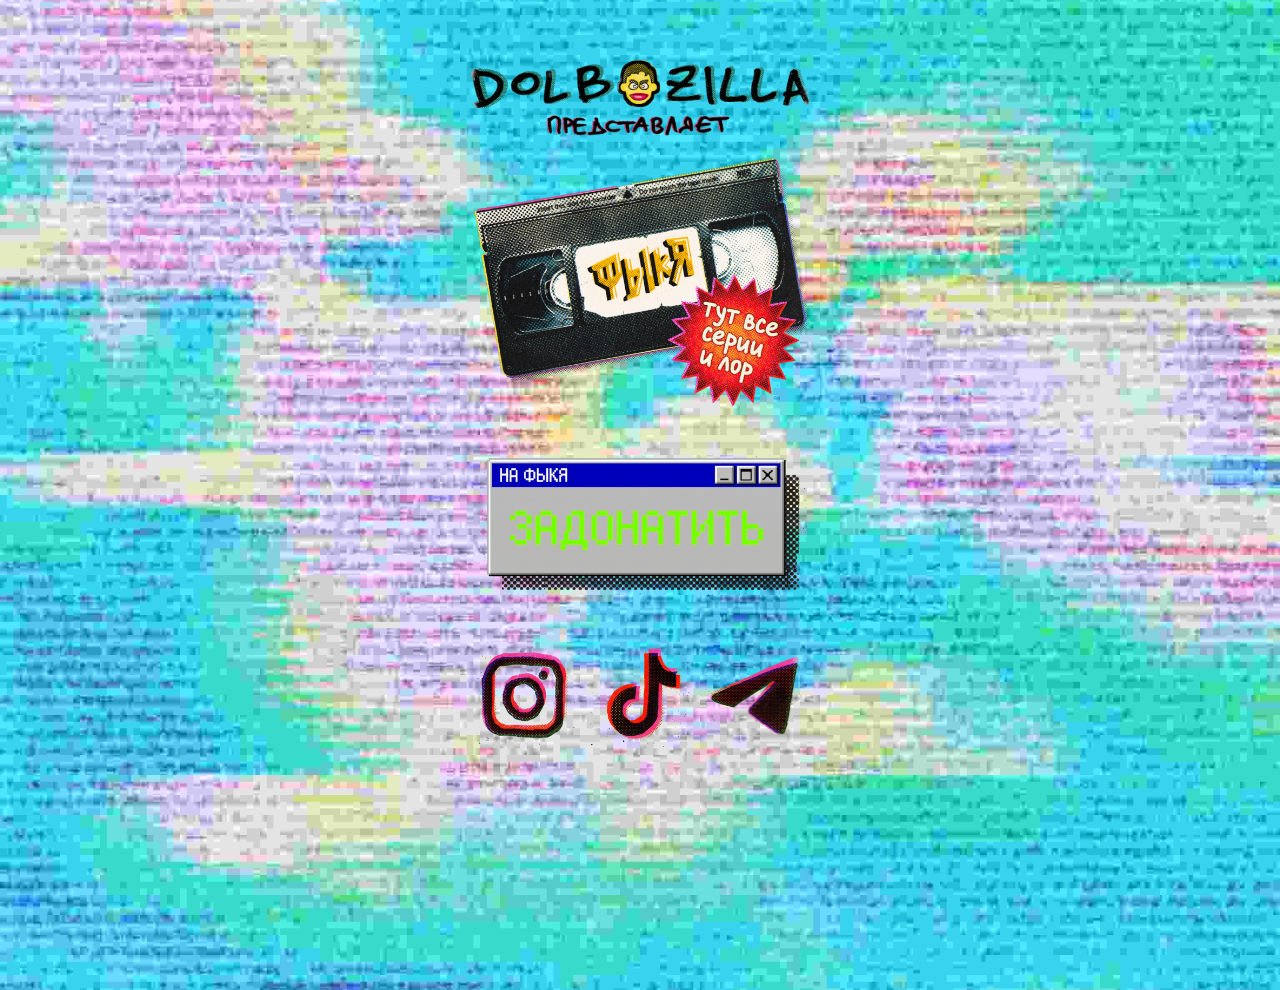
<file: index.html>
<!DOCTYPE html>
<html lang="en">
    <head>
        <meta charset="UTF-8">
        <meta name="viewport" content="width=device-width, initial-scale=1.0">
        <meta name="viewport" content="width=device-width, initial-scale=1.0, viewport-fit=cover">
        <title>Dolbozilla</title>
        <link rel="icon" href="./svg/favicon.svg" type="image/svg+xml">
        <link rel="stylesheet" href="./style/style.css">
    </head>
    <body>
        <header>
            <h1>
                <a href="./index.html">
                    <img src="./svg/dolbo_logo_v002.png" alt="Dolbozilla logo" class="dolbozilla_name">
                </a>
            </h1>
        </header>

        <main>
            <section class="vhs">
                <a href="./video.html">
                    <img class="vhs-logo" src="./svg/vhs_tape_v002.png" alt="">
                </a>
            </section>

            <section class="donate">
                <a href="#">
                    <img class="donate-logo" src="./svg/donate_v003.png" alt="donate">
                </a>
            </section>
        
            <section class="links">
                <a class="social" target="_blank" href="https://www.instagram.com/dolbozilla">
                    <img class="social-image" src="./svg/inst.png" alt="social">
                </a>
                <a class="social" target="_blank" href="https://www.tiktok.com/@dolbozilla">
                    <img class="social-image" src="./svg/tiktok.png" alt="social">
                </a>
                <a class="social" target="_blank" href="https://t.me/dolbozilla">
                    <img class="social-image" src="./svg/tg.png" alt="social">
                </a>
            </section>
        </main>
    </body>
</html>
</file>
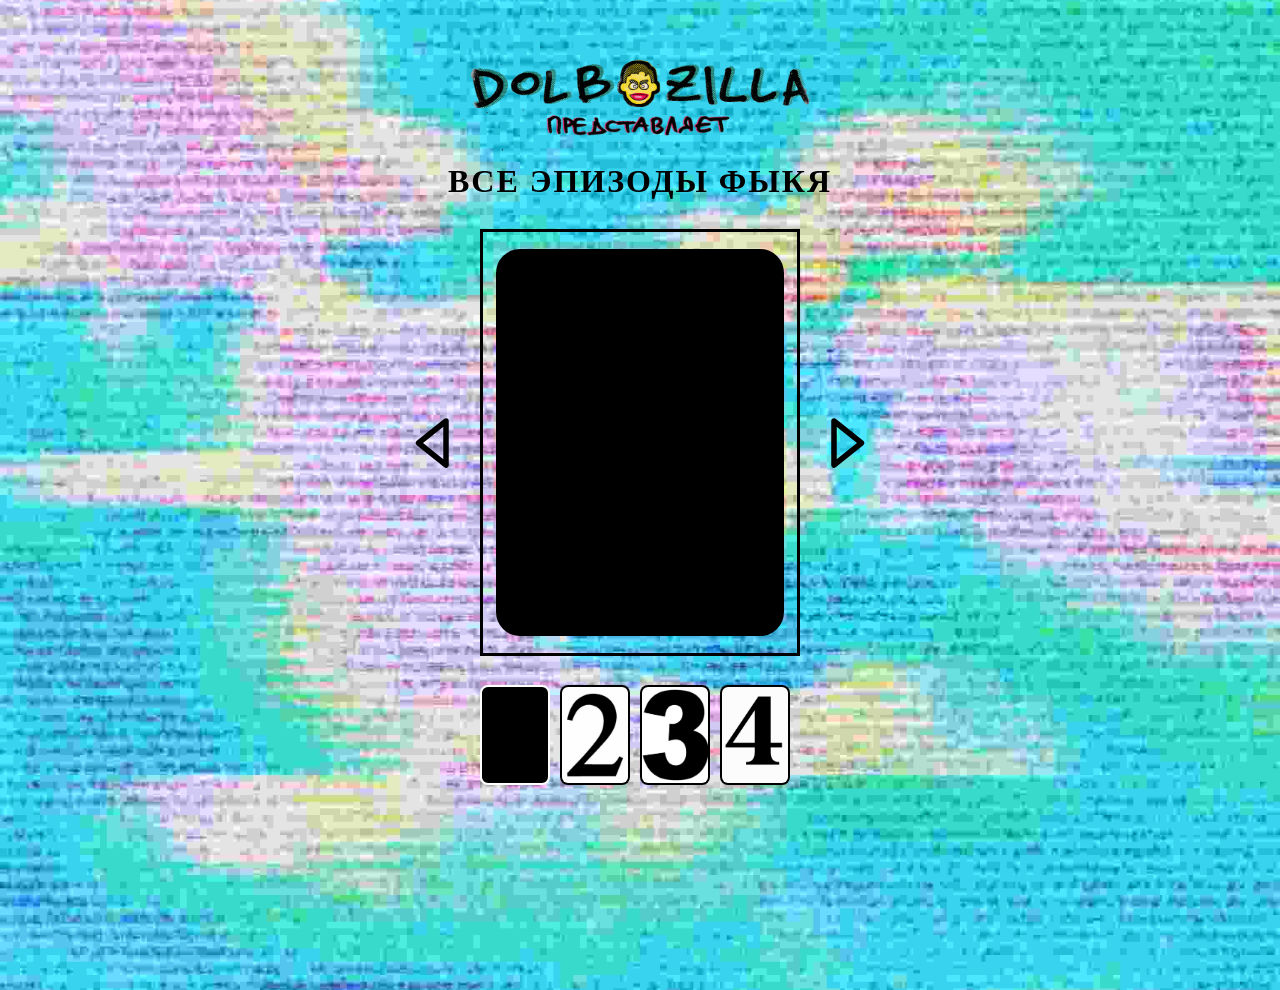
<file: video.html>
<!DOCTYPE html>
<html lang="ru">
<head>
    <meta charset="UTF-8">
    <meta name="viewport" content="width=device-width, initial-scale=1.0">
    <meta name="viewport" content="width=device-width, initial-scale=1.0, viewport-fit=cover">
    <title>Все эпизоды ФЫКЯ — Dolbozilla</title>
    <link rel="stylesheet" href="./style/style.css">
    <link rel="stylesheet" href="./style/video.css">
</head>
<body>
    <header>
        <a href="./index.html">
            <img src="./svg/dolbo_logo_v002.png" alt="Dolbozilla logo" class="dolbozilla_name">
        </a>
    </header>

    <main class="video-page">
        <h2 class="page-title">Все эпизоды ФЫКЯ</h2>

        <!-- Телевизор -->
        <section class="tv">
            <button class="tv-arrow tv-arrow--prev" type="button" aria-label="Предыдущее видео"></button>

            <div class="tv-screen">
                <div class="tv-oval">
                    
                </div>
            </div>

            <button class="tv-arrow tv-arrow--next" type="button" aria-label="Следующее видео"></button>
        </section>

        <!-- Карусель обложек -->
        <section class="carousel" id="carousel">
            <div class="carousel-track" id="carousel-track">
                
            </div>
        </section>
    </main>

    <script src="./js/script.js"></script>
</body>
</html>
</file>
<file: style/style.css>
* {
    box-sizing: border-box;
}

html, body {
    width: 100%;
    margin: 0;
    padding: 0;
    overflow: hidden;
}

body {
    display: flex;
    flex-direction: column;
    align-items: center;
    width: 100%;
    min-height: 130vh;
    min-height: 110dvh;
    margin: 0;
    padding: 0;
    overflow-x: hidden;
    text-align: center;
    background-color: #0a0a0a;
    position: relative;
}

body::before {
    content: "";
    position: absolute;
    top: 0;
    left: 0;
    width: 100%;
    height: 100%;
    background-repeat: no-repeat;
    background-image: url('../svg/background_v001.jpg');
    background-position: center center;
    background-size: cover;
    z-index: -1;
    pointer-events: none;
}

header {
    display: flex;
    justify-content: center;
    width: 100%;
    margin-top: 10px;
}

h1 {
    display: flex;
    justify-content: center;
    width: 100%;
    margin: 0;
}

main {
    display: flex;
    flex-direction: column;
    justify-content: flex-start;
    align-items: center;
    gap: 1vh;
    width: 100%;
    margin: 0 auto;
}


.dolbozilla_name {
    display: block;
    width: 80vw;
    max-width: 360px;
    height: auto;
    margin: 40px auto 0;
}

.vhs,
.donate,
.links {
    display: flex;
    justify-content: center;
    align-items: center;
    width: 100%;
}

.vhs-logo {
    display: block;
    width: 80vw;
    max-width: 360px;
    height: auto;
    margin: -10px auto auto;
    transform: translateX(1%);
    transform-origin: center center;
}

.donate-logo {
    display: block;
    width: 70vw;
    max-width: 360px;
    height: auto;            
    margin: 20px auto 15px;
}

.links {
    flex-direction: row;
    gap: 15px;
    margin: 0 auto;
}

.social {
    display: flex;
    justify-content: center;
    align-items: center;
    width: auto;             
    height: auto;
    margin: 0;
}

.social-image {
    display: block;
    width: 21vw;
    max-width: 100px;
    height: auto;
    margin: 0;
    object-fit: contain;
}
</file>
<file: style/video.css>
.page-title {
    margin: 10px 0 20px;
    font-size: clamp(20px, 5vw, 32px);
    text-transform: uppercase;
    letter-spacing: 2px;
}

/* --- Телевизор --- */
.tv {
    width: 100%;
    display: flex;
    justify-content: center;
    align-items: center;      
    gap: 12px;                
    margin: 0 auto 20px;
}

.tv-screen {
    position: relative;
    width: 100%;
    max-width: 320px;
    aspect-ratio: 3 / 4;
    max-height: 55vh;
    background: transparent;
    border: 3px solid #000;
    display: flex;
    justify-content: center;
    align-items: center;
}

.tv-oval {
    width: 92%;
    height: 92%;
    background: #000;
    border-radius: 24px;
    overflow: hidden;
    position: relative;
}

/* --- Стрелки --- */
.tv-arrow {
    flex: 0 0 auto;
    width: 66px;
    height: 66px;
    padding: 0;
    border: none;
    background: transparent;
    cursor: pointer;
    position: relative;
    transition: transform 0.15s;
}

.tv-arrow:hover {
    transform: scale(1.15);
}

.tv-arrow:active {
    transform: scale(0.95);
}

.tv-arrow::before {
    content: "";
    position: absolute;
    inset: 0;
    background: currentColor;
    color: #000;
}

/* Треугольник влево — контур */
.tv-arrow--prev::before {
    -webkit-mask-image: url("data:image/svg+xml;utf8,<svg xmlns='http://www.w3.org/2000/svg' viewBox='0 0 24 24'><path d='M16 4 L6 12 L16 20 Z' fill='none' stroke='black' stroke-width='2' stroke-linejoin='round'/></svg>");
    mask-image: url("data:image/svg+xml;utf8,<svg xmlns='http://www.w3.org/2000/svg' viewBox='0 0 24 24'><path d='M16 4 L6 12 L16 20 Z' fill='none' stroke='black' stroke-width='2' stroke-linejoin='round'/></svg>");
    -webkit-mask-size: contain;
    mask-size: contain;
    -webkit-mask-repeat: no-repeat;
    mask-repeat: no-repeat;
    -webkit-mask-position: center;
    mask-position: center;
}

/* Треугольник вправо — контур */
.tv-arrow--next::before {
    -webkit-mask-image: url("data:image/svg+xml;utf8,<svg xmlns='http://www.w3.org/2000/svg' viewBox='0 0 24 24'><path d='M8 4 L18 12 L8 20 Z' fill='none' stroke='black' stroke-width='2' stroke-linejoin='round'/></svg>");
    mask-image: url("data:image/svg+xml;utf8,<svg xmlns='http://www.w3.org/2000/svg' viewBox='0 0 24 24'><path d='M8 4 L18 12 L8 20 Z' fill='none' stroke='black' stroke-width='2' stroke-linejoin='round'/></svg>");
    -webkit-mask-size: contain;
    mask-size: contain;
    -webkit-mask-repeat: no-repeat;
    mask-repeat: no-repeat;
    -webkit-mask-position: center;
    mask-position: center;
}

.carousel {
    position: relative;
    width: 100%;
    max-width: 320px;          
    margin: 0 auto 40px;
    overflow: hidden;           
}

.carousel-track {
    display: flex;
    gap: 10px;
    will-change: transform;
}

/* Обложка — вертикальный прямоугольник */
.thumb {
    flex: 0 0 auto;
    width: 70px;               
    height: 100px;           
    background: #000;           
    border-radius: 8px;
    cursor: pointer;
    border: 2px solid transparent;
    transition: border-color 0.15s, transform 0.15s;
    overflow: hidden;
}

.thumb:hover {
    transform: scale(1.05);
}

.thumb.is-active {
    border-color: #fff;
}

.thumb img {
    width: 100%;
    height: 100%;
    object-fit: cover;
    display: block;
}

/* --- Мобильные --- */
@media (max-width: 480px) {
    .carousel {
        max-width: 100%;
    }
    .thumb {
        width: 60px;
        height: 86px;
    }
}

.tv-image {
    width: 100%;
    height: 100%;
    object-fit: cover;
    display: block;
}
</file>
